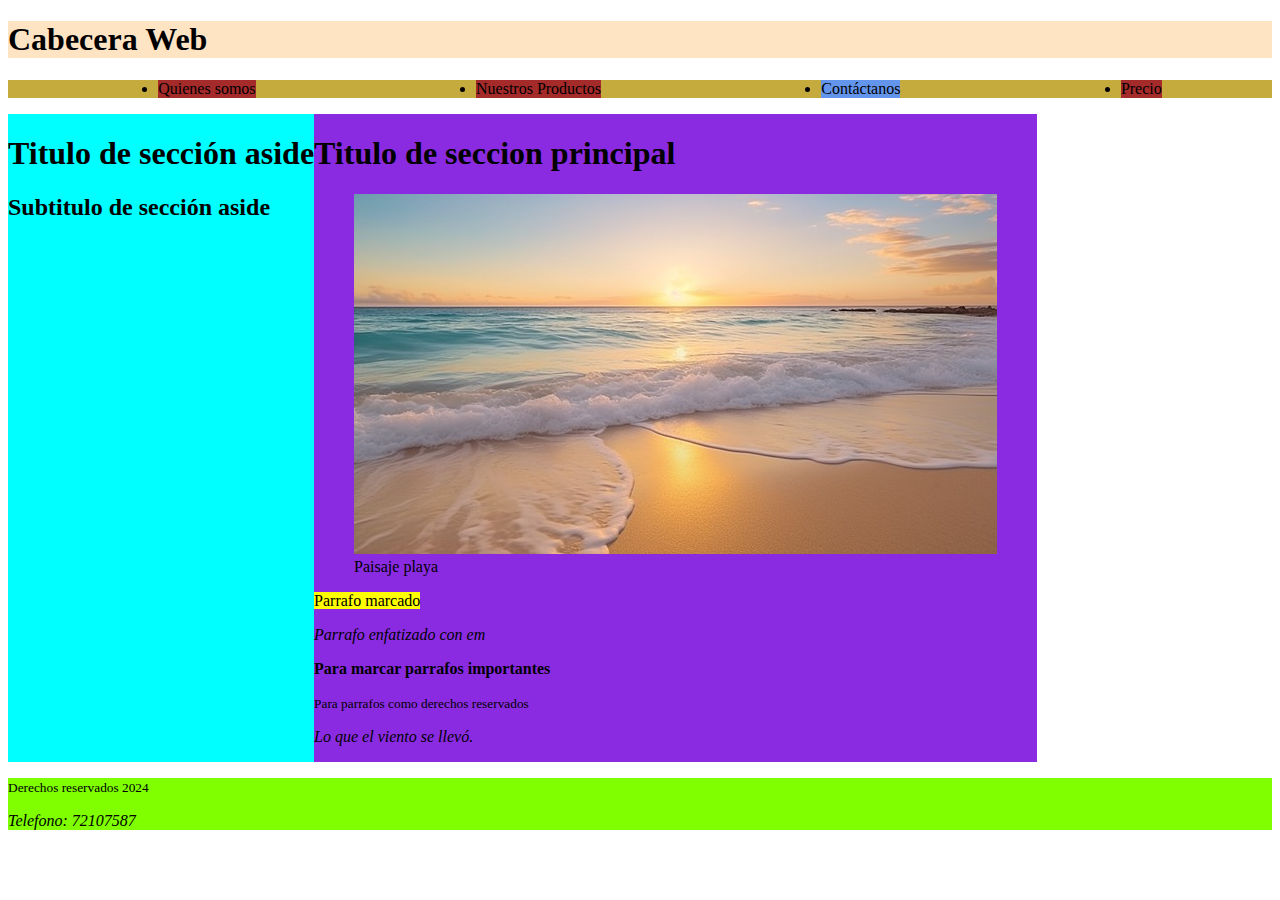
<file: html/index.html>
<!DOCTYPE html>
<html lang="es">
<head>
    <meta charset="UTF-8">
    <meta name="viewport" content="width=device-width, initial-scale=1.0">
    <link rel="stylesheet" href="../css/index.css">
    <title>Document</title>
</head>
<body>
    <header id="cabecera">
       <h1>Cabecera Web</h1>
    </header>
    <nav>
        <ul>
            <li>Quienes somos</li>
            <li>Nuestros Productos</li>
            <li id="contact">Contáctanos</li>
            <li>Precio</li>
        </ul>
    </nav>
    <!--Para introducir comentarios-->
    <main class="infoPrincipal">
        <aside id="lateral">
            <header>
                <hgroup>
                    <h1>Titulo de sección aside</h1>
                    <h2>Subtitulo de sección aside</h2>
                </hgroup>
            </header>
        </aside>
        <section id="principal">
            <h1>Titulo de seccion principal</h1>
            <figure>
                <img src="../imgs/pngtree-sun.jpg" alt="" srcset="">
                <figcaption>Paisaje playa</figcaption>
            </figure>
            <p><mark>Parrafo marcado</mark></p>
            <p><em>Parrafo enfatizado con em</em></p>
            <p><strong>Para marcar parrafos importantes</strong></p>
            <p><small>Para parrafos como derechos reservados</small></p>
            <p><cite>Lo que el viento se llevó.</cite></p>
            
        </section>
    </main>
    <footer id="pie">
        <p><small>Derechos reservados 2024</small></p>
        <address>Telefono: 72107587</address>
    </footer>
    
</body>
</html>
</file>
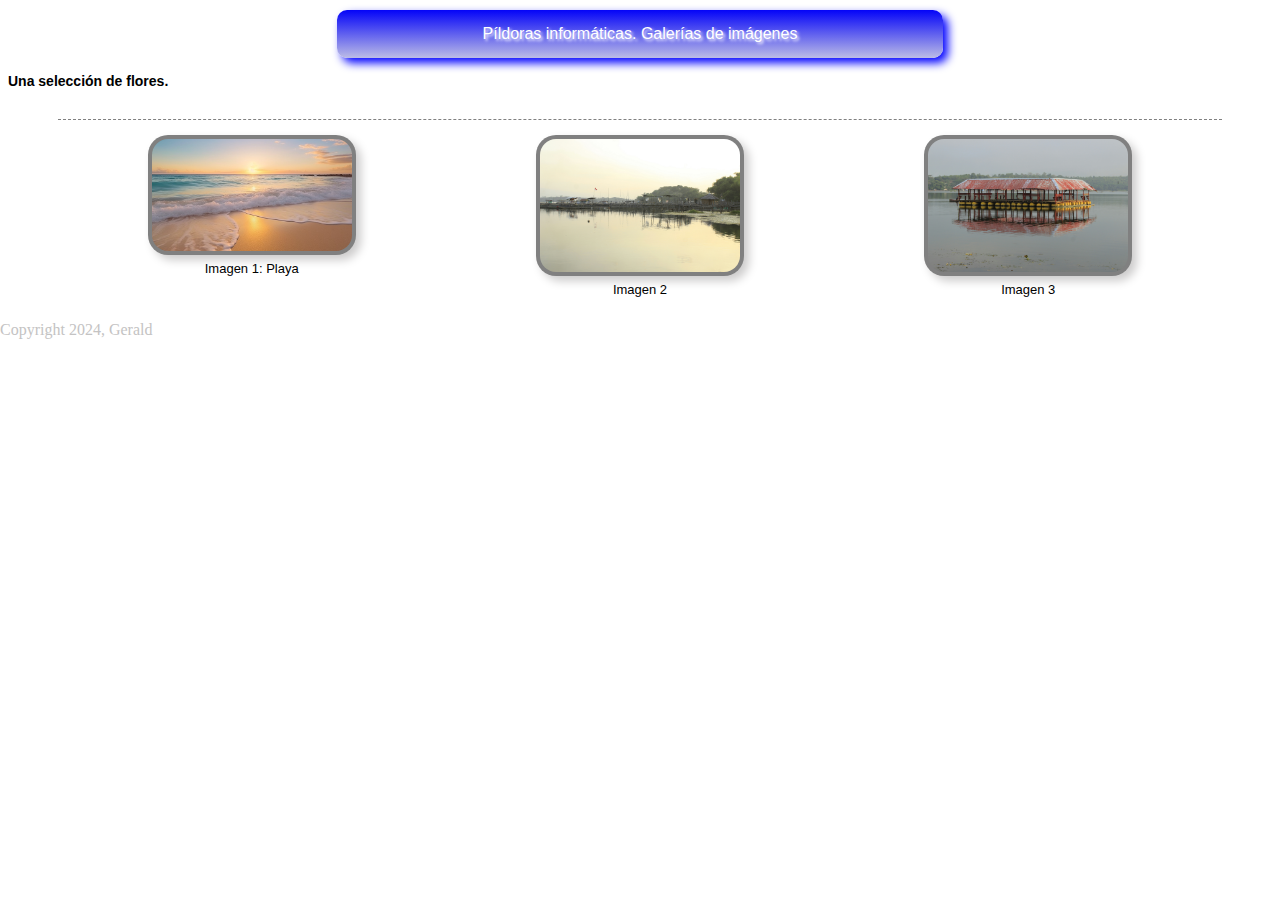
<file: html/css.html>
<!DOCTYPE html>
<html lang="es">
<head>
    <meta charset="UTF-8">
    <meta name="viewport" content="width=device-width, initial-scale=1.0">
    <title>Flores pildoras</title>
    <link rel="preconnect" href="https://fonts.googleapis.com">
<link rel="preconnect" href="https://fonts.gstatic.com" crossorigin>
<link href="https://fonts.googleapis.com/css2?family=Baumans&display=swap" rel="stylesheet">
    <link rel="stylesheet" href="../css/reset.css">
    <link rel="stylesheet" href="../css/css.css">

</head>
<body>
    <header>
        <hgroup>
            <h1 class="titulos">Píldoras informáticas. Galerías de imágenes</h1>
            <h2>Una selección de flores.</h2>
        </hgroup>
    </header>
    <main class="principal">
        <figure>
            <img src="../imgs/pngtree-sun.jpg" alt="" srcset="">
            <figcaption>Imagen 1: Playa</figcaption>
        </figure>
        <figure>
            <img src="../imgs/rendy-bramestian-n2y_6NCfeFM-unsplash.jpg" alt="" srcset="">
            <figcaption>Imagen 2</figcaption>
        </figure>   
        <figure>
            <img src="../imgs/rendy-bramestian-oy2dl6rkylo-unsplash.jpg" alt="" srcset="">
            <figcaption>Imagen 3</figcaption>
        </figure>
    </main>
    <footer>
        <p>Copyright 2024, Gerald</p>
    </footer>
</body>
</html>
</file>
<file: css/index.css>
ul{
display: flex;
justify-content: space-around;
}
nav{
    background-color: rgb(197, 170, 62);
}
li{
    background-color: brown;
    text-decoration: none;
}
#cabecera{
background-color: bisque;}

#lateral{
    background-color: aqua;
}
#principal{
    background-color: blueviolet;
}
#pie{
    background-color: chartreuse;
}
.infoPrincipal{
    display: flex;
}
#contact {
    background-color: cornflowerblue;
}
</file>
<file: css/css.css>
body{
    font-size: 62.5%;
}
h1{
    font:normal 1.6em Verdana,Geneva,sans-serif;
    background: -webkit-linear-gradient(top,rgb(4, 4, 248),rgb(188, 188, 230));
    width: 45%;
    border-radius: 10px;
    margin: 10px auto;
    padding: 15px;
    text-align: center;
    color: #fff;
    box-shadow: #00f 5px 5px 10px;
    text-shadow: #fff 2px 2px 3px;
}
h2{
    font:bold 1.4em Verdana,Geneva,sans-serif;
    padding: 5px 0 5px 8px;
    color:black
}
main{
    width: 91%;
    border-top: 1px dashed gray;
    margin: 25px auto;
    padding-top: 15px;
    display: flex;
    justify-content: space-around;
}
img{
    width: 200px;
    height: auto;
    padding: 4px;
    /*
    border: 2px solid gray;
    border-radius: 10px;
    */
    background: gray;
    border-radius: 20px;
    -webkit-transition: -webkit-transform 0.3s ease-in-out 0.1s;
    box-shadow: rgb(204, 203, 203) 5px 5px 10px;
}
img:hover{
    -webkit-transform: scale(1.3);

}
figcaption{
    font-family:Arial, Helvetica, sans-serif ;
    font-size: 1.3em;
    text-align: center;
    margin-top: 5px;
}
footer{
    font: 1.6em Times;
    color: rgb(196, 195, 195);
    
}
</file>
